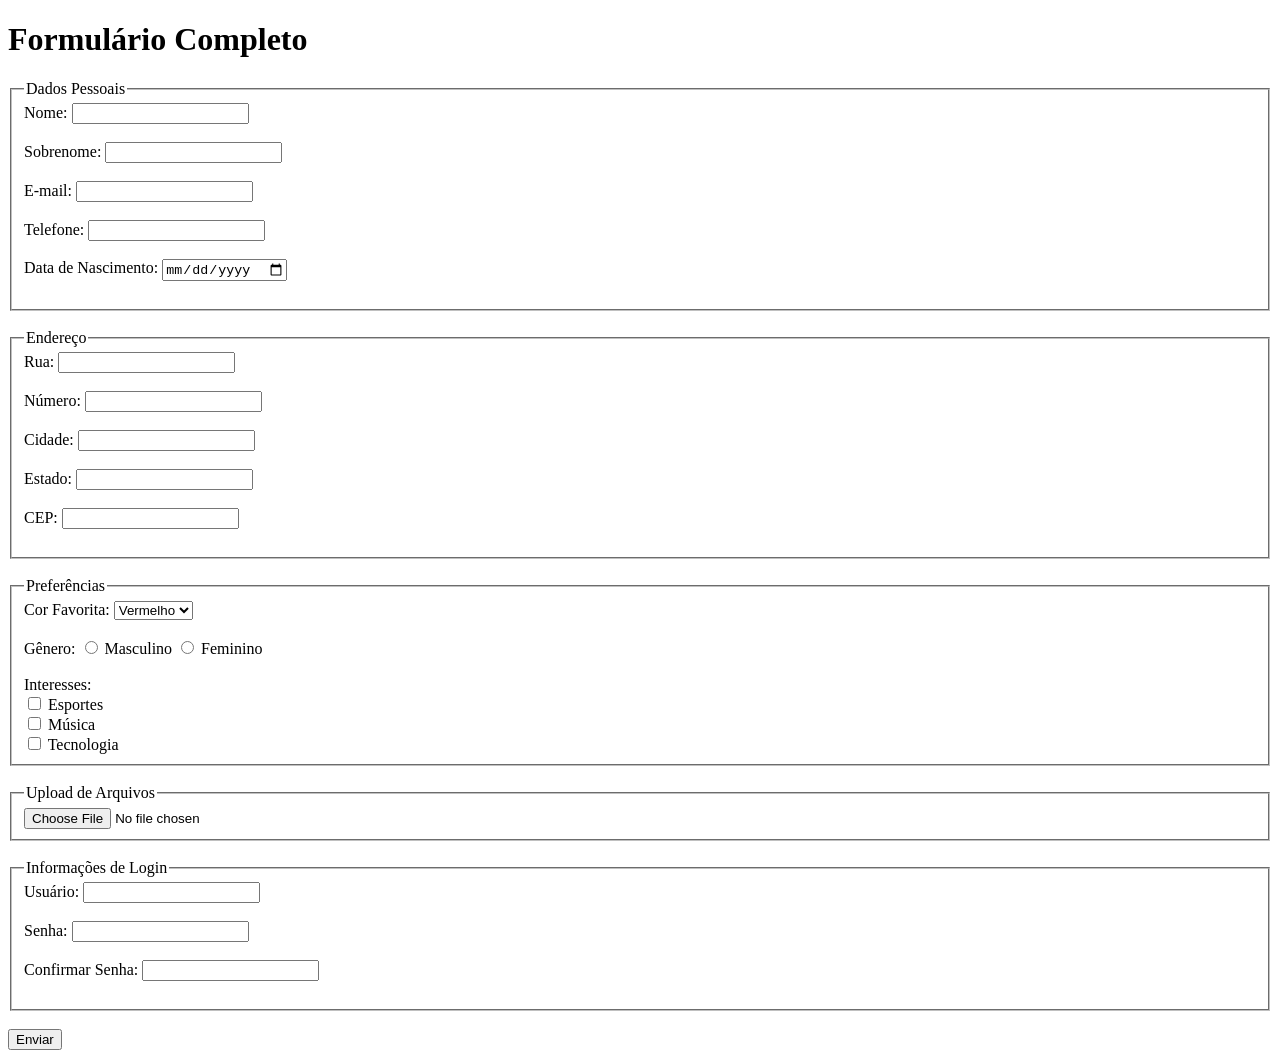
<file: index.html>
<!DOCTYPE html>
<html lang="pt-BR">
<head>
    <meta charset="UTF-8">
    <title>Formulário</title>
</head>
<body>

    <h1>Formulário Completo</h1>

    <form>

        <fieldset>
            <legend>Dados Pessoais</legend>

            Nome:
            <input type="text"><br><br>

            Sobrenome:
            <input type="text"><br><br>

            E-mail:
            <input type="email"><br><br>

            Telefone:
            <input type="tel"><br><br>

            Data de Nascimento:
            <input type="date"><br><br>
        </fieldset>

        <br>

        <fieldset>
            <legend>Endereço</legend>

            Rua:
            <input type="text"><br><br>

            Número:
            <input type="number"><br><br>

            Cidade:
            <input type="text"><br><br>

            Estado:
            <input type="text"><br><br>

            CEP:
            <input type="text"><br><br>
        </fieldset>

        <br>

        <fieldset>
            <legend>Preferências</legend>

            Cor Favorita:
            <select>
                <option>Vermelho</option>
                <option>Azul</option>
                <option>Verde</option>
                <option>Amarelo</option>
            </select>

            <br><br>

            Gênero:
            <input type="radio" name="genero"> Masculino
            <input type="radio" name="genero"> Feminino

            <br><br>

            Interesses:<br>
            <input type="checkbox"> Esportes<br>
            <input type="checkbox"> Música<br>
            <input type="checkbox"> Tecnologia
        </fieldset>

        <br>

        <fieldset>
            <legend>Upload de Arquivos</legend>

            <input type="file">
        </fieldset>

        <br>

        <fieldset>
            <legend>Informações de Login</legend>

            Usuário:
            <input type="text"><br><br>

            Senha:
            <input type="password"><br><br>

            Confirmar Senha:
            <input type="password"><br><br>
        </fieldset>

        <br>

        <input type="submit" value="Enviar">

    </form>

</body>
</html>
</file>
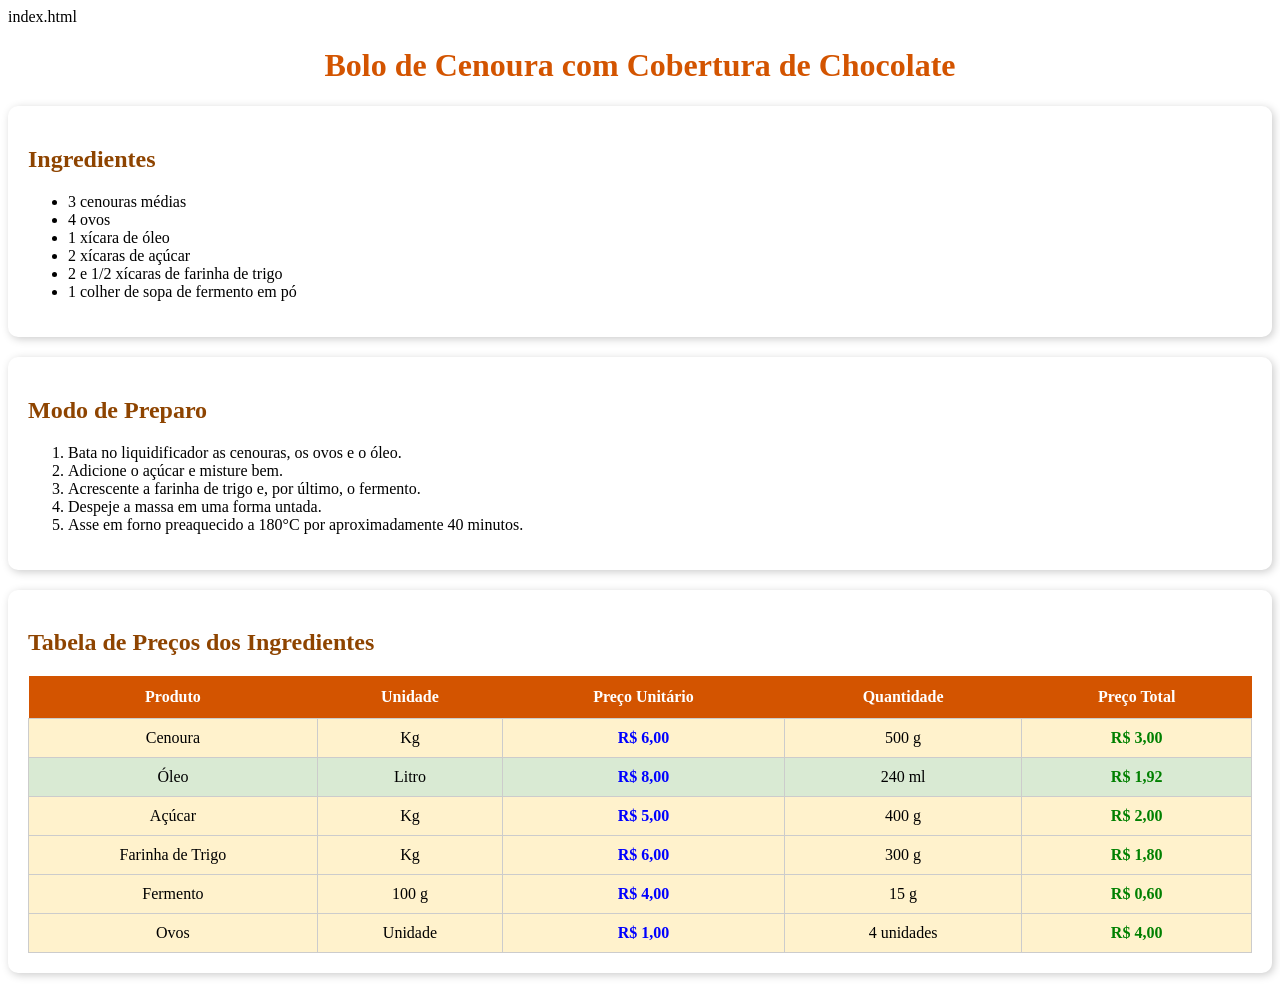
<file: ReceitaBolo/index.html>
index.html

<!DOCTYPE html>
<html lang="pt-br">
<head>
    <meta charset="UTF-8">
    <meta name="viewport" content="width=device-width, initial-scale=1.0">
    <title>Receita de Bolo de Cenoura</title>
    <link rel="stylesheet" href="style.css">
</head>
<body>

    <h1>Bolo de Cenoura com Cobertura de Chocolate</h1>

    <section>
        <h2>Ingredientes</h2>
        <ul>
            <li>3 cenouras médias</li>
            <li>4 ovos</li>
            <li>1 xícara de óleo</li>
            <li>2 xícaras de açúcar</li>
            <li>2 e 1/2 xícaras de farinha de trigo</li>
            <li>1 colher de sopa de fermento em pó</li>
        </ul>
    </section>

    <section>
        <h2>Modo de Preparo</h2>
        <ol>
            <li>Bata no liquidificador as cenouras, os ovos e o óleo.</li>
            <li>Adicione o açúcar e misture bem.</li>
            <li>Acrescente a farinha de trigo e, por último, o fermento.</li>
            <li>Despeje a massa em uma forma untada.</li>
            <li>Asse em forno preaquecido a 180°C por aproximadamente 40 minutos.</li>
        </ol>
    </section>

    <section>
        <h2>Tabela de Preços dos Ingredientes</h2>

        <table>
            <tr>
                <th>Produto</th>
                <th>Unidade</th>
                <th>Preço Unitário</th>
                <th>Quantidade</th>
                <th>Preço Total</th>
            </tr>

            <tr class="solido">
                <td>Cenoura</td>
                <td>Kg</td>
                <td class="valor">R$ 6,00</td>
                <td>500 g</td>
                <td class="total">R$ 3,00</td>
            </tr>

            <tr class="liquido">
                <td>Óleo</td>
                <td>Litro</td>
                <td class="valor">R$ 8,00</td>
                <td>240 ml</td>
                <td class="total">R$ 1,92</td>
            </tr>

            <tr class="solido">
                <td>Açúcar</td>
                <td>Kg</td>
                <td class="valor">R$ 5,00</td>
                <td>400 g</td>
                <td class="total">R$ 2,00</td>
            </tr>

            <tr class="solido">
                <td>Farinha de Trigo</td>
                <td>Kg</td>
                <td class="valor">R$ 6,00</td>
                <td>300 g</td>
                <td class="total">R$ 1,80</td>
            </tr>

            <tr class="solido">
                <td>Fermento</td>
                <td>100 g</td>
                <td class="valor">R$ 4,00</td>
                <td>15 g</td>
                <td class="total">R$ 0,60</td>
            </tr>

            <tr class="solido">
                <td>Ovos</td>
                <td>Unidade</td>
                <td class="valor">R$ 1,00</td>
                <td>4 unidades</td>
                <td class="total">R$ 4,00</td>
            </tr>
        </table>
    </section>

</body>
</html>
</file>
<file: ReceitaBolo/style.css>
style.css

body {
    font-family: Arial, sans-serif;
    background-color: #fdf6ec;
    margin: 30px;
}

h1 {
    color: #d35400;
    text-align: center;
}

h2 {
    color: #8e4400;
}

section {
    background-color: white;
    padding: 20px;
    margin-bottom: 20px;
    border-radius: 10px;
    box-shadow: 2px 2px 8px #cccccc;
}

/* Tabela */

table {
    width: 100%;
    border-collapse: collapse;
}

th {
    background-color: #d35400;
    color: white;
    padding: 12px;
}

td {
    border: 1px solid #cccccc;
    padding: 10px;
    text-align: center;
}

/* Ingredientes sólidos */

.solido {
    background-color: #fff2cc;
}

/* Ingredientes líquidos */

.liquido {
    background-color: #d9ead3;
}

/* Valor unitário */

.valor {
    color: blue;
    font-weight: bold;
}

/* Valor total */

.total {
    color: green;
    font-weight: bold;
}

/* Efeito ao passar o mouse */

tr:hover {
    background-color: #eeeeee;
}
</file>
